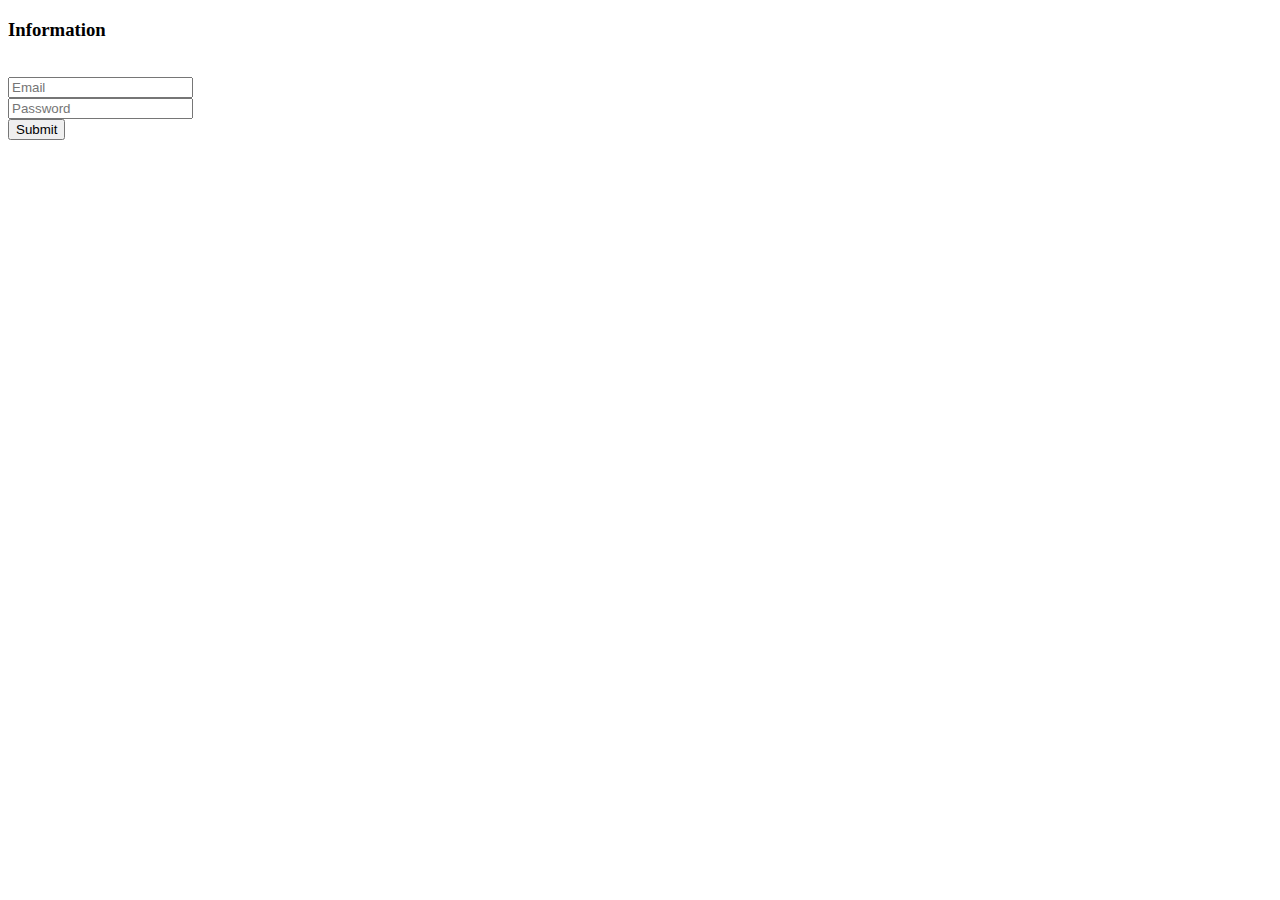
<file: Practice/21_SessionControl/Login/templates/login.html>
<!DOCTYPE HTML>
<html>

<head>
    <meta charset="UTF-8">
    <!-- Billy Downing -->
    <title>Login</title>
</head>

<body>
    <h3>Information</h3>
    <br />

    <form method="POST">
        <input type="email" name="email" placeholder="Email">
        <br />
        <input type="password" name="password" placeholder="Password">
        <br />
        <input type="submit">
        <br />
    </form>
</body>

</html>
</file>
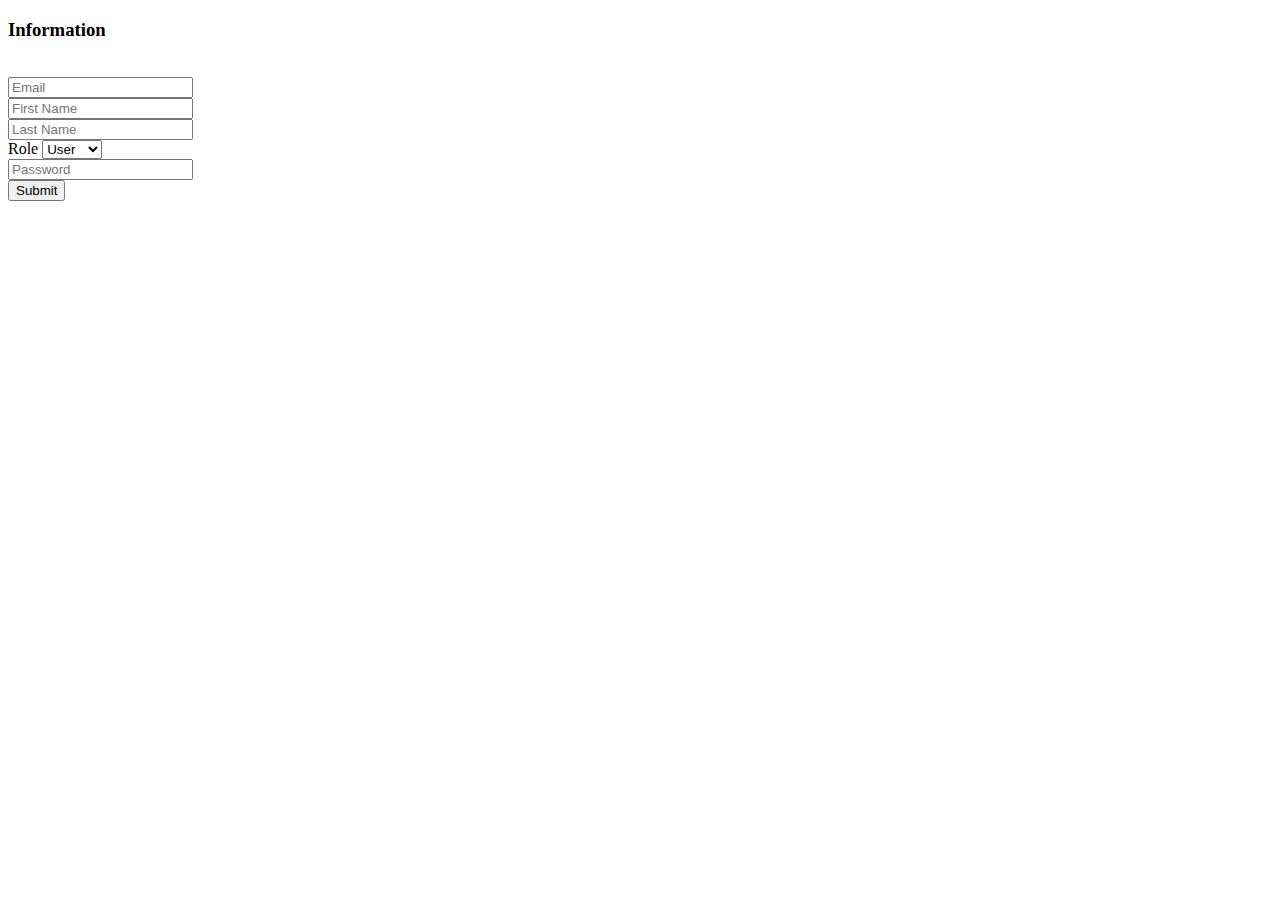
<file: Practice/21_SessionControl/Login/templates/signup.html>
<!DOCTYPE HTML>
<html>

<head>
    <meta charset="UTF-8">
    <!-- Billy Downing -->
    <title>SignUp</title>
</head>

<body>
    <h3>Information</h3>
    <br />

    <form method="POST">
        <input type="email" name="email" placeholder="Email">
        <br />
        <input type="text" name="firstname" placeholder="First Name">
        <br />
        <input type="text" name="lastname" placeholder="Last Name">
        <br />
        <label for="select_role">Role</label>
        <select name="role" id="select_role">
            <option value="user">User</option>
            <option value="admin">Admin</option>
        </select>
        <br />
        <input type="password" name="password" placeholder="Password">
        <br />
        <input type="submit">
        <br />
    </form>
</body>

</html>
</file>
